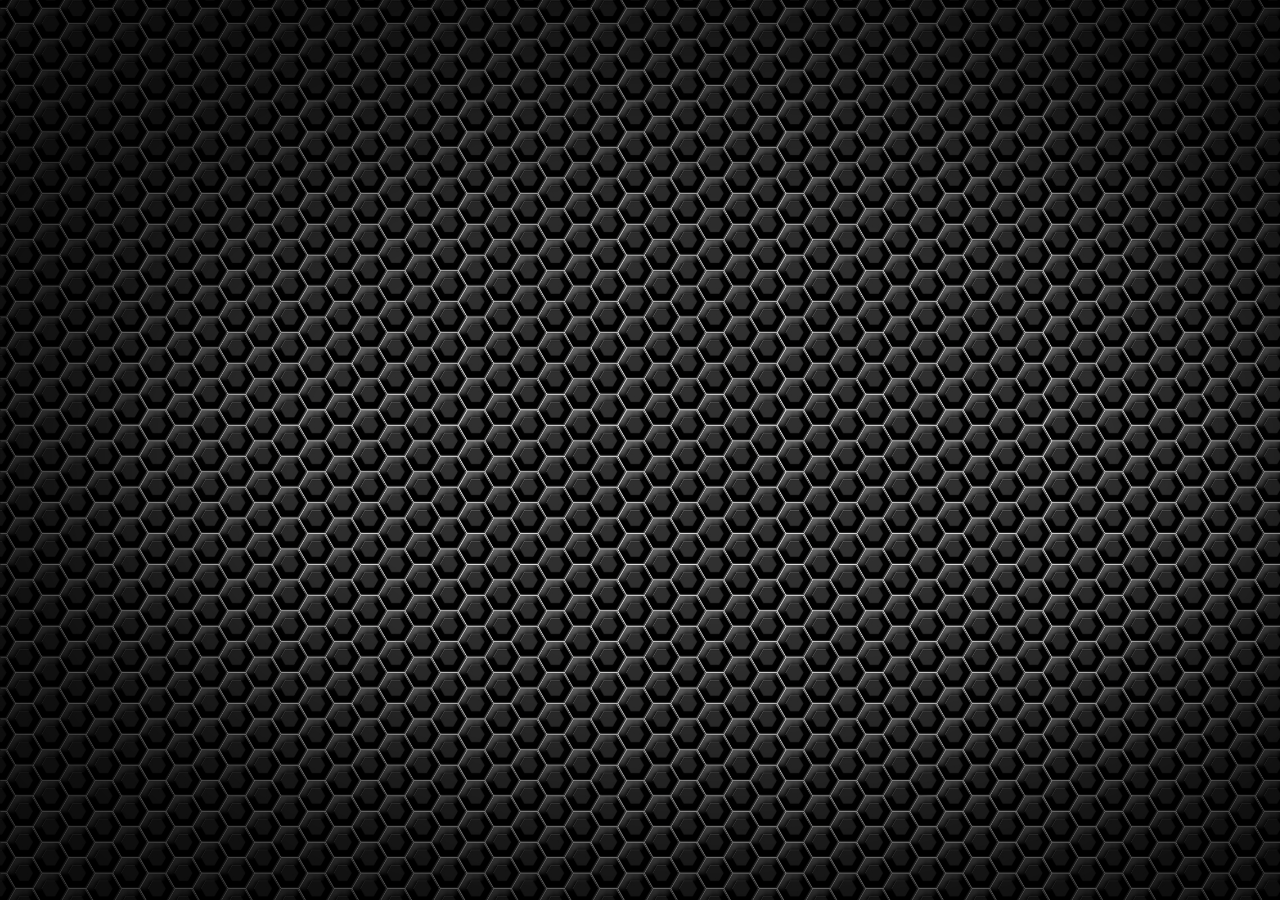
<file: conference.html>
<!DOCTYPE html PUBLIC "-//W3C//DTD XHTML 1.0 Strict//EN" "http://www.w3.org/TR/xhtml1/DTD/xhtml1-strict.dtd">
<html xmlns="http://www.w3.org/1999/xhtml" lang="en-us" xml:lang="en-us">
<head>
<title>] Pexip Health[</title>
<link rel="stylesheet" type="text/css" href="style.css" />
<meta name="robots" content="noindex, nofollow" />
<script type="text/javascript" src="https://cklab-edges.ck-collab-engtest.com/static/webrtc/js/pexrtc.js"></script>
<script type="text/javascript" src="webui.js"></script>
<style>
  /* Style for the video container */
  #health-video-container {
    position: absolute;
    top: 50px;
    left: 0;
    width: 5in;
    height: 300px;
    background-color: #333;
    display: none; /* Initially hidden */
    border: none;
    z-index: 1000;
  }

  /* Style for video element */
  video {
    width: 100%;
    height: 100%;
    object-fit: cover; /* Maintain aspect ratio and fill the container */
  }
</style>
<script type='text/javascript'>
window.onload = function() {
    var url = window.location.href;
    var params = url.substr(url.indexOf("?")+1).split("&");
    var i;
    var qp = {};
    for (i=0;i<params.length;i++) {
        var kv = params[i].split("=");
        qp[kv[0]] = kv[1];
    }
    console.log(qp);

    var source = "";
    if ("join_pres" in qp) {
        source = "screen";
    }

    // Initialize conference
    initialise("pex-gcc.com", qp['alias'], qp['bandwidth'], qp['name'], "", source);

    // Check if videocontainer is loaded
    var checkVideoContainer = setInterval(function() {
        var videoContainer = document.getElementById("videocontainer");
        if (videoContainer) {
            // Show video container when videocontainer is present
            document.getElementById("health-video-container").style.display = 'block';
            
            // Load video into the container
            var videoContainer = document.getElementById("health-video-container");
            var videoElement = document.createElement("video");
            videoElement.src = "img/healthcareGraph2.mp4"; // Replace with the path to your MP4 file
            videoElement.autoplay = true;
            videoElement.controls = true;
            videoElement.style.width = "100%";
            videoElement.style.height = "100%";
            videoElement.style.objectFit = "cover"; // Maintain aspect ratio and fill the container
            videoContainer.innerHTML = ""; // Clear any existing content
            videoContainer.appendChild(videoElement);

            clearInterval(checkVideoContainer); // Stop checking after video is shown
        }
    }, 500); // Check every 500ms
};
</script>
<meta name="robots" content="NONE,NOARCHIVE" />
</head>

<body class="home">

<!-- Container -->
<div id="container" class="site">
    <!-- Header -->
    <header id="header" class="branding" role="banner">
    </header>
    <!-- END Header -->

    <!-- Content -->
    <div id="selectrole" class="main site join hidden">
        <h2>Select your role for this conference:</h2>
        <form>
            <div class="cf">
                <input type="radio" value="1" name="role" id="id_guest" class="webrtcinput" checked>
                <label for="id_guest">Guest</label>
            </div>
            <div class="cf">
                <input type="radio" value="2" name="role" id="id_host" class="webrtcinput">
                <label for="id_host">Host</label>
            </div>
            <input type="button" value="Join Conference" name="join" id="id_join" class="webrtcbutton" onClick="submitSelectRole();">
        </form>
    </div>

    <div id="pinentry" class="main site join hidden">
        <form onSubmit="return submitPinEntry();">
            <label for="id_pin" class="vh">Enter the conference PIN</label>
            <input type="password" value="" name="pin" id="id_pin" placeholder="Enter the conference PIN" required class="webrtcinput">
            <input type="button" value="Join Conference" name="join" id="id_join" class="webrtcbutton" onClick="submitPinEntry();">
        </form>
    </div>

    <div id="ivrentry" class="main site join hidden">
        <form onSubmit="return submitIVREntry();">
            <label for="id_room" class="vh">Enter the target extension</label>
            <input type="text" value="" name="room" id="id_room" placeholder="Enter the target extension" required class="webrtcinput">
            <input type="button" value="Join Conference" name="join" id="id_join" class="webrtcbutton" onClick="submitIVREntry();">
        </form>
    </div>

    <div id="maincontent" class="main cf hidden">
        <section class="top">
            <aside class="participants">
                <h2 id="rosterheading">Participants</h2>
                <div id="rosterlist" class="rosterlist">
                    <ul id="rosterul"></ul>
                </div>
                <div id="selfview" class="selfview" hidden>
                    <video id="selfvideo" autoplay="autoplay" playsinline="playsinline" muted="true"></video>
                </div>
            </aside>
            <div id="videocontainer" class="videocontainer">
                <video width="100%" height="100%" id="video" autoplay="autoplay" playsinline="playsinline" poster="img/spinner-genesys3.gif"></video>
            </div>
        </section>

        <footer id="controls" class="controls cf">
            <ul>
                <li><a id="id_selfview" class="webrtcbutton btn-selfview" onclick="toggleSelfview();">Show Selfview</a></li>
                <li><a id="id_muteaudio" class="webrtcbutton btn-audio" onclick="muteAudioStreams();">Mute Audio</a></li>
                <li><a id="id_mutevideo" class="webrtcbutton btn-video" onclick="muteVideoStreams();">Mute Video</a></li>
                <li><a id="id_fullscreen" class="webrtcbutton btn-fullscreen inactive" onclick="goFullscreen();">Fullscreen</a></li>
                <li><a id="id_screenshare" class="webrtcbutton btn-presentscreen inactive" onclick="presentScreen();">Present Screen</a></li>
                <li><a id="id_presentation" class="webrtcbutton btn-presentation inactive" onclick="togglePresentation();">No Presentation Active</a></li>
                <li><a id="id_disconnect" class="webrtcbutton btn-disconnect" onclick="window.location='index.html';">Disconnect</a></li>
            </ul>
        </footer>
    </div>

    <!-- Add the video container here, initially hidden -->
    <div id="health-video-container"></div>

    <!-- END Content -->
    <div id="footer"> </div>
</div>
<!-- END Container -->

</body>
</html>
</file>
<file: style.css>
/*
 :::  Reset
-------------------------------------------------- */
* {
  margin: 0;
  padding: 0;
  border: 0;
  -webkit-box-sizing: border-box;
     -moz-box-sizing: border-box;
          box-sizing: border-box;
}
article, aside, details, figcaption, figure,
footer, header, hgroup, main, nav, section {
  display: block;
}
ol, ul {
  list-style: none;
}



/*
 :::  Fonts
-------------------------------------------------- */

/* -- Legacy Fonts --*/
@font-face {
  font-family: 'pexip';
  src: url('fonts/pexip.eot');
  src: url('fonts/pexip.eot?#iefix') format('embedded-opentype'),
    url('fonts/pexip.woff') format('woff'),
    url('fonts/pexip.ttf') format('truetype'),
    url('fonts/pexip.svg#$icon-font') format('svg');
}

@font-face {
  font-family: 'Open Sans';
  src: url('fonts/opensans-regular-webfont.eot') format('embedded-opentype'),
    url('fonts/opensans-regular-webfont.woff') format('woff'),
    url('fonts/opensans-regular-webfont.ttf') format('truetype'),
    url('fonts/opensans-regular-webfont.svg') format('svg');
  font-weight: normal;
  font-style: normal;
}

/* -- 2019 and Later Fonts --*/

@font-face {
  font-family: 'Whyte-Book';
  src: url('fonts/Whyte-Book.eot');
  src: url('fonts/Whyte-Book.eot?#iefix') format('embedded-opentype'),
    url('fonts/Whyte-Book.woff') format('woff'),
    url('fonts/Whyte-Book.woff2') format('woff2'),
    url('fonts/Whyte-Book.ttf') format('truetype'),
    url('fonts/Whyte-Book.svg#$icon-font') format('svg');
    font-weight: normal;
    font-style: normal;
}

@font-face {
  font-family: 'Whyte-BookItalic';
  src: url('fonts/Whyte-BookItalic.eot') format('embedded-opentype'),
    url('fonts/Whyte-BookItalic.woff') format('woff'),
    url('fonts/Whyte-BookItalic.woff2') format('woff2'),
    url('fonts/Whyte-BookItalic.ttf') format('truetype'),
    url('fonts/Whyte-BookItalic.svg') format('svg');
  font-weight: normal;
  font-style: normal;
}

@font-face {
  font-family: 'Whyte-Medium';
  src: url('fonts/Whyte-Medium.eot');
  src: url('fonts/Whyte-Medium.eot?#iefix') format('embedded-opentype'),
    url('fonts/Whyte-Medium.woff') format('woff'),
    url('fonts/Whyte-Medium.woff2') format('woff2'),
    url('fonts/Whyte-Medium.ttf') format('truetype'),
    url('fonts/Whyte-Medium.svg#$icon-font') format('svg');
    font-weight: normal;
    font-style: normal;
}

@font-face {
  font-family: 'Whyte-MediumItalic';
  src: url('fonts/Whyte-MediumItalic.eot') format('embedded-opentype'),
    url('fonts/Whyte-MediumItalic.woff') format('woff'),
    url('fonts/Whyte-MediumItalic.woff2') format('woff2'),
    url('fonts/Whyte-MediumItalic.ttf') format('truetype'),
    url('fonts/Whyte-MediumItalic.svg') format('svg');
  font-weight: normal;
  font-style: normal;
}

@font-face {
  font-family: 'Whyte-Light';
  src: url('fonts/Whyte-Light.eot') format('embedded-opentype'),
    url('fonts/Whyte-Light.woff') format('woff'),
    url('fonts/Whyte-Light.woff2') format('woff2'),
    url('fonts/Whyte-Light.ttf') format('truetype'),
    url('fonts/Whyte-Light.svg') format('svg');
  font-weight: normal;
  font-style: normal;
}

/*
 :::  Site
-------------------------------------------------- */
html {
  min-height: 100%;
  font-size: 100%;
  position: relative;
  -ms-text-size-adjust: 100%;
  -webkit-text-size-adjust: 100%;
  -webkit-font-smoothing: antialiased;
  padding: 30px;
}
body {
  font-family: 'Whyte-Book';
  color: #333;
  line-height: 1;
  background-color: #fff;
}

.home{
  background-image: url(img/Large-Black-WP.jpg);
  height: 100%; /* You must set a specified height */
  background-position: top 0px left 0px; /* Center the image */
  background-repeat: no-repeat; /* Do not repeat the image */
  background-size: cover; /* Resize the background image to cover the entire container */
}

.site {
  margin: 0 auto;
  max-width: 1200px;
}
.main {
  margin-left: 2in;
  width: 100%;
  display: block;
}
.top {
  background: #f2f2f2;
  height: 200px;
  position: relative;
  overflow: hidden;
}
@media only screen and (max-width : 550px) {
  .top {
    height: auto;
  }
}



/*
 :::  Site Header
-------------------------------------------------- */
.branding {
  width: 100%;
  position: relative;
}
.branding img {
  display: inline-block;
  width: 400px;
  height: 112px;
}
.branding h1 {
/*  position: absolute;
  right: 0;
  top: 0; */
  position: relative;
  left: 140px;
  top: -75px;
  font-weight: 600;
  color: #999;
}

.rosterlist {
  height: 545px;
}
.rosterlist.shorter {
  height: 410px;
}

/*
 :::  .participants <aside>
-------------------------------------------------- */
.participants {
  float: left;
  width: 20%;
  line-height: 1.25em;
  border-right: 1px solid #fff;
}
.participants ul {
  overflow: auto;
  height: 100%;
}
.participants h2 {
  padding: 15px 5%;
  background: #d5d5d5;
  font-weight: 400;
  border-bottom: 1px solid #fff;
}
.participants li {
  padding: 10px 5%;
  width: 100%;
  border-bottom: 1px solid #fff;
  transition: background .3s, color .3s;
}
.participants li:hover {
  background: #0EBEC7;
  color: #fff;
}
.participants h3 {
  font-weight: 600;
  font-size: 1em;
}
.participants h3:before {
  position: relative;
  content: '\e185';
  font-family: 'pexip';
  margin-right: 10px;
}
.participants h3.presenting:before {
  position: relative;
  content: '\e120';
  font-family: 'pexip';
  margin-right: 10px;
}
.participants p {
  font-size: 0.75em;
}
@media only screen and (max-width : 950px) {
  .participants {
    width: 33.333333%;
  }
}
@media only screen and (max-width : 550px) {
  .participants {
    float: none;
    width: 100%;
    border-right: none;
  }
  .participants ul {
    padding-bottom: 0;
  }
}


/*
 :::  .selfview <div>
-------------------------------------------------- */
.selfview {
  position: absolute;
  z-index: 99999;
  max-width: 20%;
  max-height: 135px;
  bottom: 0;
  left: 0;
  border-top: 1px solid #fff;
  border-right: 1px solid #fff;

  background-size: cover;
  background-position: center;
}
.selfview video {
  top: 0;
  right: 0;
  bottom: 0;
  left: 0;
  width: 100%;
  height: 100%;
}
@media only screen and (max-width : 950px) {
  .selfview {
    max-width: 33.333333%;
    max-height: 161px;
  }
}
@media only screen and (max-width : 550px) {
  .selfview {
    position: relative;
    max-width: 100%;
    border-right: none;
  }
}


/*
 :::  .videocontainer <div>
-------------------------------------------------- */
.videocontainer {
  background: #333;
  position: absolute;
  left: 20%;
  height: 100%;
  width: 80%;
  padding: 0 2%;
}
.videocontainer video {
  position: relative;
  top: 0;
  right: 0;
  bottom: 0;
  left: 0;
  width: 100%;
  height: 100%;
}
@media only screen and (max-width : 950px) {
  .videocontainer {
    width: 66.666666%;
    left: 33.333333%;
  }
}
@media only screen and (max-width : 550px) {
  .videocontainer {
    position: relative;
    width: 100%;
    padding: 0;
    left: 0;
  }
  .videocontainer video {
    height: auto;
  }
}


/*
 :::  Controls [.controls] <footer>
-------------------------------------------------- */
.controls {
  border-top: 1px solid #fff;
}
.controls li {
  float: left;
  display: inline-block;
  width: 14%;
  border-right: 1px solid #fff;
  border-bottom: 1px solid #fff;
  vertical-align: center;
}
.controls li:nth-child(4) {
  width: 12%;
}
.controls li:nth-child(6) {
  width: 18%;
}
.controls li:last-child {
  border-right: none !important;
}
@media only screen and (max-width : 1050px) {
  .controls li,
  .controls li:nth-child(4),
  .controls li:nth-child(6) {
    width: 33.3333333%;
  }
  .controls li:nth-child(3n) {
    border-right: none;
  }
  .controls li:last-child {
    width: 100%;
  }
}
@media only screen and (max-width : 550px) {
  .controls li,
  .controls li:nth-child(4),
  .controls li:nth-child(6) {
    width: 100%;
    border-right: none;
  }
}

.controls a {
  font-family: 'pexip', Verdana;
  display: block;
  width: 100%;
  padding: 20px 10px;
  text-align: center;
  font-weight: 400;
  font-size: 0.9em;
  cursor: pointer;
  background: #d5d5d5;
  height: 56px;
  -webkit-transition: background .3s, color .3s;
  transition: background .3s, color .3s;
  vertical-align: middle;
}
.controls a:hover,
.controls a.active { /* active state */
  background: #0EBEC7;
  color: #fff;
  font-weight: 400;
}

/* Inactive State */
.controls .inactive {
  color: #888;
  cursor: default;
}
.controls .inactive:hover {
  color: #888;
  background: #d5d5d5;
}



/*
 :::  Controls [.controls] -> Icons
 :::  You can call the .active class in your JS to switch the icons for an active state
-------------------------------------------------- */
.controls a:before {
  position: relative;
  font-family: 'pexip' Verdana;
  margin-right: 10px;
  font-size: 1.1em;
  top: 2px;
  font-weight: 300;
  -moz-osx-font-smoothing: grayscale;
}

/* Show Selfview */
.controls .btn-selfview:before {
  content: '\e18c';
}

/* Mute Audio */
.controls .btn-audio:before {
  content: '\e38f';
}
.controls .btn-audio.selected:before {
  content: '\e3a4';
}

/* Mute Video */
.controls .btn-video:before {
  content: '\e2d9';
}
.controls .btn-video.selected:before {
  content: '\e2da';
}

/* Present Screen */
.controls .btn-presentscreen:before {
  content: '\e120';
}

/* Presentation */
.controls .btn-presentation:before {
  content: '\e121';
}

/* Go Fullscreen */
.controls .btn-fullscreen:before {
  content: '\e1bf';
}

/* Disconnect */
.controls .btn-disconnect:before {
  content: '\e290';
}



/*
 :::  Join / Login Page -> Add the .join class to the .site container!
-------------------------------------------------- */
.site.join {
  max-width: 500px;
}
.site.join input[type="text"],
.site.join input[type="password"],
.site.join input[type="button"],
.site.join input[type="submit"] {
  width: 100%;
  padding: 20px;
  font-size: 1.1em;
  font-family: inherit;
  color: #666;
  border-radius: 5px;
  border-color: #FFF;
  border-width:  2px;
  background: #eee;
  margin-bottom: 1px;
  font-weight: 300;
  -webkit-transition: background .3s, color .3s, border .3s;
  transition: background .3s, color .3s, border .3s;
  -webkit-appearance: none;
  -moz-appearance: none;
  appearance: none;
}
.site.join input[type="button"],
.site.join input[type="submit"] {
  width: 49.5%;
}
.site.join select {
  width: 100%;
  padding: 20px 20px;
  font-size: 1.1em;
  background-color: #eee;
  height: 64px;
  font-family: inherit;
  color: #666;
  border-radius: 5px;
  text-indent: 0.01px;
  text-overflow: '';
  cursor: pointer;
  font-weight: 300;
  background-image: url(img/select.png);
  background-repeat: no-repeat;
  background-size: 60px 64px;
  background-position: center right;
  -webkit-appearance: none;
  -moz-appearance: none;
  appearance: none;
  position: relative;
}
select::-ms-expand {
    display: none;
}

/* Some Retina Love... */
@media only screen and (-webkit-min-device-pixel-ratio: 2) {
  .site.join select {
    background-image: url(img/select@2x.png);
  }
}



/*
 :::  Role Page -> Add the .join class to the .site container!
-------------------------------------------------- */
.site.join h2 {
  margin-bottom: 30px;
  font-weight: 600;
  font-size: 1.4em;
  color: #fff;
}
.site.join form div {
  width: 100%;
  padding: 0 20px;
  background: #eee;
  line-height: 50px;
  border-bottom: 1px solid #fff;
}
.site.join input[type="radio"] {
  float: left;
  margin-right: 10px;
  background: #fff;
  color: #666;
  width: 20px;
  height: 20px;
  cursor: pointer;
  border-radius: 0;
  border: none;
  position: relative;
  top: 15px;
  font-family: inherit;
  box-shadow: none;
  -webkit-appearance: none;
  -moz-appearance: none;
  appearance: none;
  text-align: center;
  line-height: 15px;
}
.site.join input[type="radio"]:checked:before {
  content: '';
  width: 14px;
  height: 14px;
  background: #999;
  display: block;
  position: relative;
  top: 3px;
  left: 3px;
}
.site.join label {
  float: left;
}


/* Form Submit button */
.site.join input[type="button"],
.site.join input[type="submit"] {
  background: #555;
  color: #fff;
  cursor: pointer;
  margin-top: 10px;
  margin-bottom: 10px;
}
.site.join input[type="button"]:hover,
.site.join input[type="submit"]:hover {
  background: #0EBEC7;
}


/* Let the placeholder text disappear on focus */
[placeholder]:focus::-webkit-input-placeholder {
  color: transparent;
}


/* Form error */
.site.join .webrtcerror {
  color: #fff;
  background: #cf4326;
  font-size: 1em;
  padding: 10px 20px;
  margin-bottom: 10px;
  border-radius: 0px;
}



/*
 :::  Clearfix [cf]
-------------------------------------------------- */
.cf:before,
.cf:after {
  content: ' ';
  display: table;
}
.cf:after {
  clear: both;
}



/*
 :::  Visually hidden [vh]
 :::  For better accessibility --> <label>
-------------------------------------------------- */
.vh {
  border: 0;
  clip: rect(0 0 0 0);
  height: 1px;
  margin: -1px;
  overflow: hidden;
  padding: 0;
  position: absolute;
  width: 1px;
}


.hidden {
  display: none;
}

poster {


}
</file>
